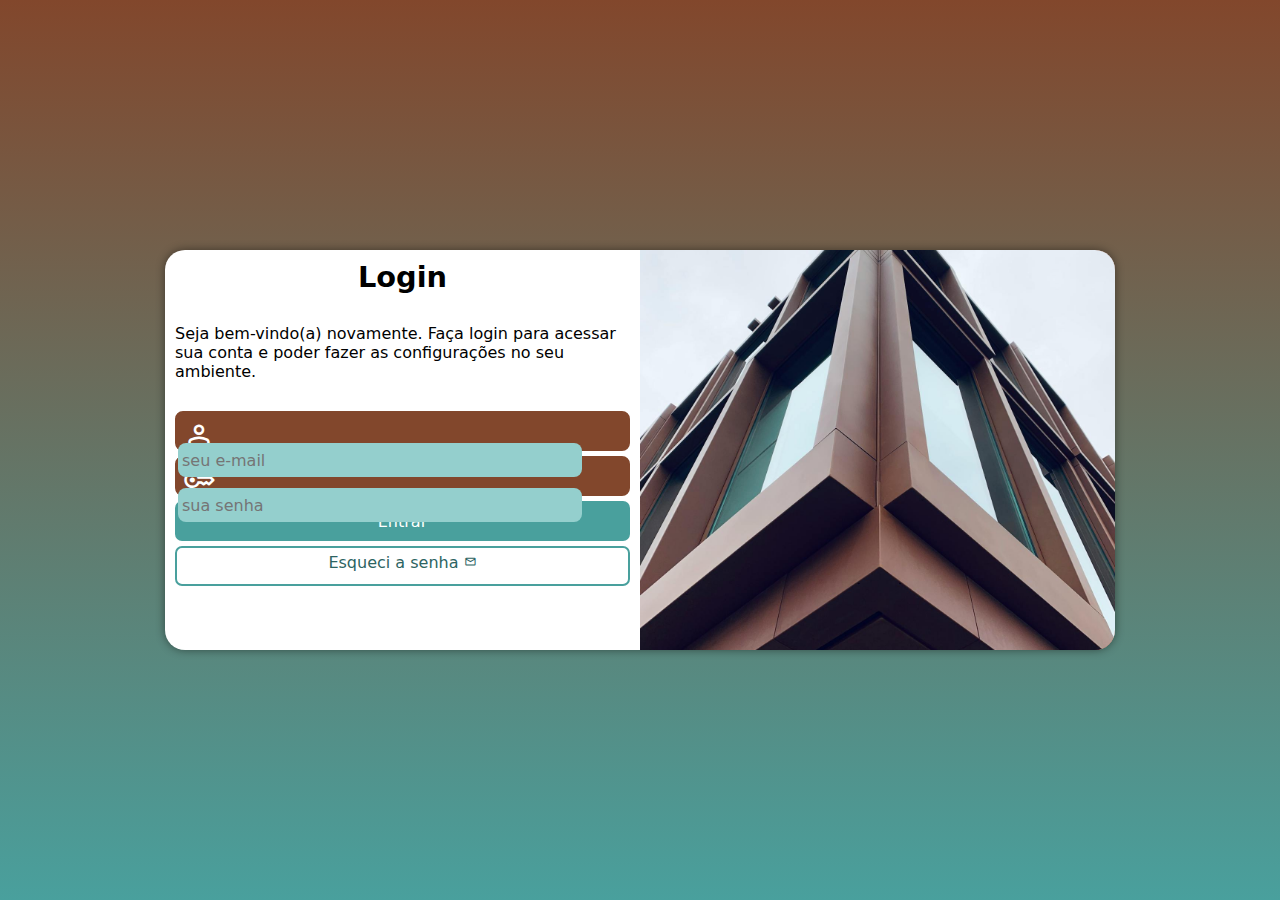
<file: index.html>
<!DOCTYPE html>
<html lang="pt-br">
<head>
    <meta charset="UTF-8">
    <meta name="viewport" content="width=device-width, initial-scale=1.0">
    <title>Tela de Login</title>
    <link rel="stylesheet" href="estilos/style.css">
    <link rel="stylesheet" href="estilos/media-query.css">
    <link rel="stylesheet" href="https://fonts.googleapis.com/css2?family=Material+Symbols+Rounded:opsz,wght,FILL,GRAD@24,400,1,0" />
</head>
<body>
    <main>
        <section id="login">
            <div id="imagem">
                <!-- Aqui vai a imagem nas css -->
            </div>
            <div id="formulario">
                <h1>Login</h1>
                <p>Seja bem-vindo(a) novamente. Faça login para acessar sua conta e poder fazer as configurações no seu ambiente.</p>
                <form action="login.php" method="post" autocapitalize="on">
                    <div class="campo">
                        <span class="material-symbols-rounded">person</span>
                        <input type="email" name="login" id="ilogin" placeholder="seu e-mail" autocomplete="email" required maxlength="30">
                        <label for="ilogin">Login</label>
                    </div>
                    <div class="campo">
                        <span class="material-symbols-rounded">key</span>
                        <input type="password" name="senha" id="isenha" placeholder="sua senha"
                        autocomplete="current-password" required minlength="8" maxlength="30">
                        <label for="isenha">Senha</label>
                    </div>
                    <input type="submit" value="Entrar">
                    <a href="Esqueci.html" class="botao">
                        Esqueci a senha <span class="material-symbols-rounded">mail</span>
                    </a>
                </form>
            </div>
        </section>
    </main>
</body>
</html>
</file>
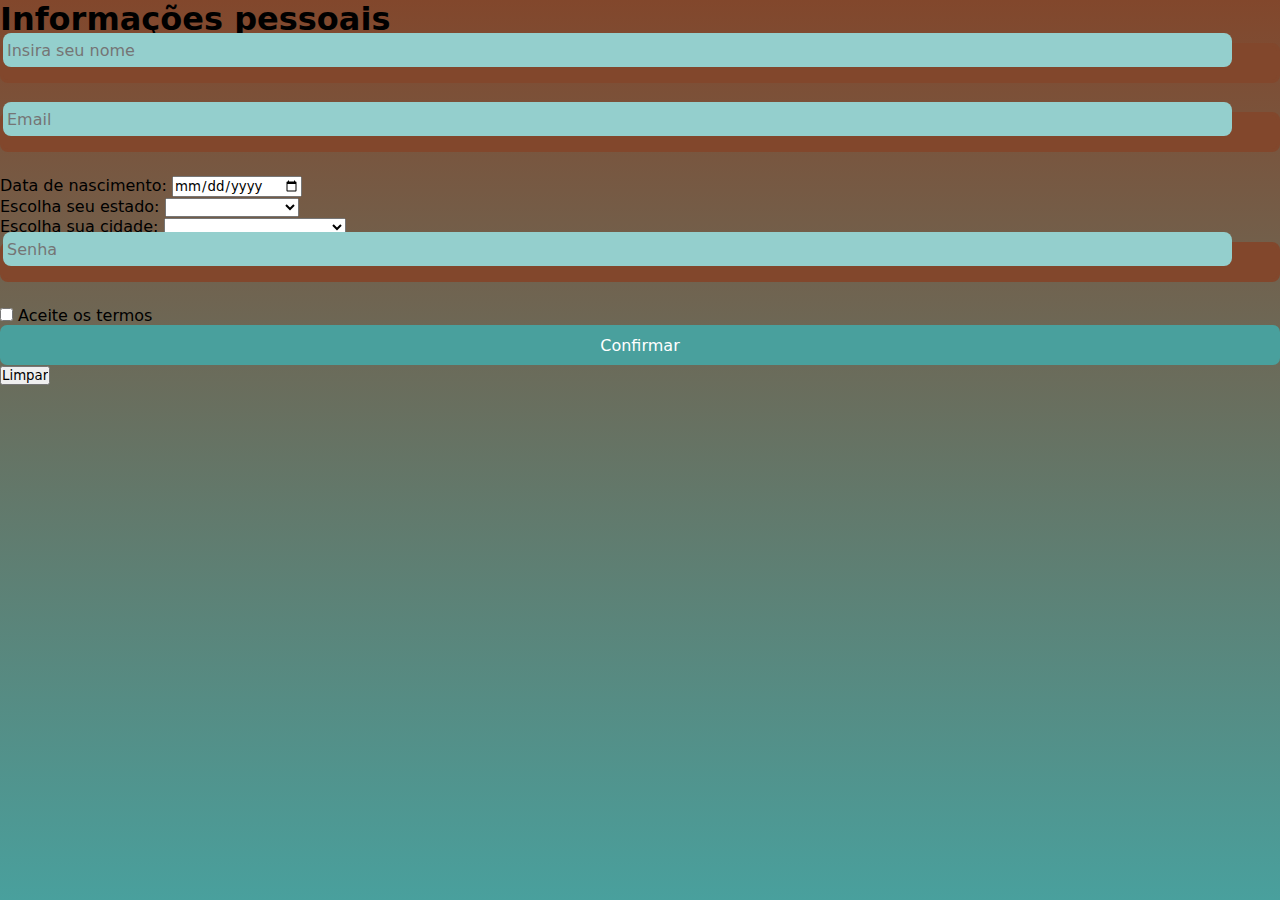
<file: criar.html>
<!DOCTYPE html>
<html lang="pt-BR">
<head>
    <meta charset="UTF-8">
    <meta name="viewport" content="width=device-width, initial-scale=1.0">
    <title>Cadastro</title>
    <link rel="stylesheet" href="estilos/style.css">
    <link rel="stylesheet" href="estilos/media-query.css">
    <link rel="stylesheet" href="https://fonts.googleapis.com/css2?family=Material+Symbols+Rounded:opsz,wght,FILL,GRAD@24,400,1,0" />
</head>
<body>
    <main>
        <section>
            <div id="formulario">
                <form action="login.php" method="post" autocapitalize="on">
                    <h1>Informações pessoais</h1>
                    <div class="campo">
                        <label for="inome">Nome completo: </label>
                        <input type="text" name="nome" id="inome" placeholder="Insira seu nome" required>
                    </div>
                    <br>

                    <div class="campo">
                        <label for="iemail">Email: </label>
                        <input type="email" name="email" id="iemail" placeholder="Email" required>
                    </div>
                    <br>

                    <label for="idata">Data de nascimento: </label>
                    <input type="date" name="data" id="idata" required>
                    <br>

                    <label for="iestados">Escolha seu estado: </label>
                    <select name="estados" id="iestados">
                    <option value=""></option>
                    <option value="ES">ESPIRITO SANTO</option>
                    </select>
                    <br>
                    
                    <label for="icidades">Escolha sua cidade: </label>
                    <select name="cidades" id="icidades">
                        <option value=""></option>
                        <option value="cidade">AFONSO CLÁUDIO</option>
                        <option value="cidade">ÁGUA DOCE DO NORTE</option>
                        <option value="cidade">ÁGUIA BRANCA</option>
                        <option value="cidade">ALEGRE</option>
                        <option value="cidade">ALFREDO CHAVES</option>
                        <option value="cidade">ALTO RIO NOVO</option>
                        <option value="cidade">ANCHIETA</option>
                        <option value="cidade">APIACÁ</option>
                        <option value="cidade">ARACRUZ</option>
                        <option value="cidade">ATILIO VIVACQUA</option>
                        <option value="cidade">BAIXO GUANDU</option>
                        <option value="cidade">BARRA DE SÃO FRANC</option>ISCO
                        <option value="cidade">BOA ESPERANÇA</option>
                        <option value="cidade">BOM JESUS DO NORTE</option>
                        <option value="cidade">BREJETUBA</option>
                        <option value="cidade">CACHOEIRO DE ITAPE</option>MIRIM
                        <option value="cidade">CARIACICA</option>
                        <option value="cidade">CASTELO</option>
                        <option value="cidade">COLATINA</option>
                        <option value="cidade">CONCEIÇÃO DA BARRA</option>
                        <option value="cidade">CONCEIÇÃO DO CASTE</option>LO
                        <option value="cidade">DIVINO DE SÃO LOUR</option>ENÇO
                        <option value="cidade">DOMINGOS MARTINS</option>
                        <option value="cidade">DORES DO RIO PRETO</option>
                        <option value="cidade">ECOPORANGA</option>
                        <option value="cidade">FUNDÃO</option>
                        <option value="cidade">GOVERNADOR LINDENB</option>ERG
                        <option value="cidade">GUAÇUÍ</option>
                        <option value="cidade">GUARAPARI</option>
                        <option value="cidade">IBATIBA</option>
                        <option value="cidade">IBIRAÇU</option>
                        <option value="cidade">IBITIRAMA</option>
                        <option value="cidade">ICONHA</option>
                        <option value="cidade">IRUPI</option>
                        <option value="cidade">ITAGUAÇU</option>
                        <option value="cidade">ITAPEMIRIM</option>
                        <option value="cidade">ITARANA</option>
                        <option value="cidade">IÚNA</option>
                        <option value="cidade">JAGUARÉ</option>
                        <option value="cidade">JERÔNIMO MONTEIRO</option>
                        <option value="cidade">JOÃO NEIVA</option>
                        <option value="cidade">LARANJA DA TERRA</option>
                        <option value="cidade">LINHARES</option>
                        <option value="cidade">MANTENÓPOLIS</option>
                        <option value="cidade">MARATAÍZES</option>
                        <option value="cidade">MARECHAL FLORIANO</option>
                        <option value="cidade">MARILÂNDIA</option>
                        <option value="cidade">MIMOSO DO SUL</option>
                        <option value="cidade">MONTANHA</option>
                        <option value="cidade">MUCURICI</option>
                        <option value="cidade">MUNIZ FREIRE</option>
                        <option value="cidade">MUQUI</option>
                        <option value="cidade">NOVA VENÉCIA</option>
                        <option value="cidade">PANCAS</option>
                        <option value="cidade">PEDRO CANÁRIO</option>
                        <option value="cidade">PINHEIROS</option>
                        <option value="cidade">PIÚMA</option>
                        <option value="cidade">PONTO BELO</option>
                        <option value="cidade">PRESIDENTE KENNEDY</option>
                        <option value="cidade">RIO BANANAL</option>
                        <option value="cidade">RIO NOVO DO SUL</option>
                        <option value="cidade">SANTA LEOPOLDINA</option>
                        <option value="cidade">SANTA MARIA DE JET</option>IBÁ
                        <option value="cidade">SANTA TERESA</option>
                        <option value="cidade">SÃO DOMINGOS DO NO</option>RTE
                        <option value="cidade">SÃO GABRIEL DA PAL</option>HA
                        <option value="cidade">SÃO JOSÉ DO CALÇAD</option>O
                        <option value="cidade">SÃO MATEUS</option>
                        <option value="cidade">SÃO ROQUE DO CANAÃ</option>
                        <option value="cidade">SERRA</option>
                        <option value="cidade">SOORETAMA</option>
                        <option value="cidade">VARGEM ALTA</option>
                        <option value="cidade">VENDA NOVA DO IMIG</option>RANTE
                        <option value="cidade">VIANA</option>
                        <option value="cidade">VILA PAVÃO</option>
                        <option value="cidade">VILA VALÉRIO</option>
                        <option value="cidade">VILA VELHA</option>
                        <option value="cidade">VITÓRIA</option>
                    </select>
                    <br>

                    <div class="campo">
                        <label for="isenha">Senha: </label>
                        <input type="password" name="senha" id="isenha" placeholder="Senha">
                    </div>
                    <br>

                    <input type="checkbox" name="termos" id="itermos" required>
                    <label for="itermos">Aceite os termos</label>
                    <br>

                    <input type="submit" value="Confirmar">
                    <input type="reset" value="Limpar">
                </form>
            </div>
        </section>
    </main>
</body>
</html>
</file>
<file: estilos/style.css>
@charset "UTF-8";

/* Paleta de cores:
    Verde: #49a09d
    Marrom: #82472c

*/

* {
    font-family: system-ui, -apple-system, BlinkMacSystemFont, 'Segoe UI', Roboto, Oxygen, Ubuntu, Cantarell, 'Open Sans', 'Helvetica Neue', sans-serif;
    margin: 0px;
    padding: 0px;
    box-sizing: border-box;
}
body, html {
    background-color: #82472c;
    height: 100vh;
    width: 100vw;
}

body {
    background-image: linear-gradient(to top, #49a09d, #82472c);
}

main {
    position: relative;
    height: 100vh;
    width: 100vw;
}

section#login {
    position: absolute;
    top: 50%;
    left: 50%;
    overflow: hidden;
    
    background-color: white;
    width: 250px;
    height: 515px;
    border-radius: 20px;
    box-shadow: 0px 0px 10px rgba(0, 0, 0, 0.450);
    
    transition: width .3s, height .3s;
    transition-timing-function: ease;
    transform: translate(-50%, -50%);
}

section#login > div#imagem {
    display: block;
    background: #82472c url(../imagens/predio02.jpg) no-repeat;
    background-size: cover;
    background-position: center center;
    height: 200px;
}

section#login > div#formulario {
    display: block;
    padding: 10px;
}

div#formulario > h1 {
    text-align: center;
    margin-bottom: 10px;
}

div#formulario > p {
    font-size: 0.8em;
}

form > div.campo {
    display: block;
    background-color: #82472c;
    border: 3px solid #82472c;
    width: 100%;   
    height: 40px;
    border-radius: 8px;
    margin: 5px 0px;
}

div.campo > label {
    display: none;
}

div.campo > span {
    color: white;
    font-size: 2em;
    width: 40px;
    padding: 5px;
}

div.campo > input {
    background-color: #94cfcd;
    font-size: 1em;
    width: calc(100% - 45px);
    border: 0px;
    height: 100%;
    border-radius: 8px;
    padding: 4px;
    transform: translateY(-13px);
}

div.campo > input:focus-within {
    background-color: white;
    border: none;
}

form > input[type=submit] {
    display: block;
    background-color: #49a09d;
    color: white;
    font-size: 1em;
    width: 100%;
    height: 40px;
    border: none;
    border-radius: 7px;
    cursor: pointer;
}

form > input[type=submit]:hover {
    background-color: #244e4d;
    cursor: pointer;
}

form > a.botao {
    display: block;
    text-align: center;
    text-decoration: none;
    background-color: white;
    color: #2d6462;
    border: 2px solid #49a09d;
    border-radius: 7px;
    padding-top: 5px;
    margin-top: 5px;
    width: 100%;
    height: 40px;
}

form > a.botao:hover {
    background-color: #6cd3cf;
    color: white;
}

form > a.botao > span {
    font-size: .8em;
}
</file>
<file: estilos/media-query.css>
@charset "UTF-8";

@media screen and (min-width: 600px) and (max-width: 992px) {

    body {
        background-image: linear-gradient(to top, #49a09d, #82472c);
    }

    section#login {
        width: 80vw;
        height: 300px;
    }

    section#login > div#imagem {
        float: left;
        width: 40%;
        height: 100%;
    }

    section#login > div#formulario {
        float: right;
        width: 60%;
    }
}

@media screen and (min-width: 992px){

    body {
        background-image: linear-gradient(to top, #49a09d, #82472c);
    }

    section#login {
        width: 950px;
        height: 400px;
    }

    section#login > div#imagem {
        float: right;
        width: 50%;
        height: 100%;
    }

    section#login > div#formulario {
        float: left;
        width: 50%;
    }

    div#formulario > h1{
        font-size: 1.8em;
    }

    div#formulario > p {
        font-size: 1em;
        margin: 30px 0px;
    }
}
</file>
